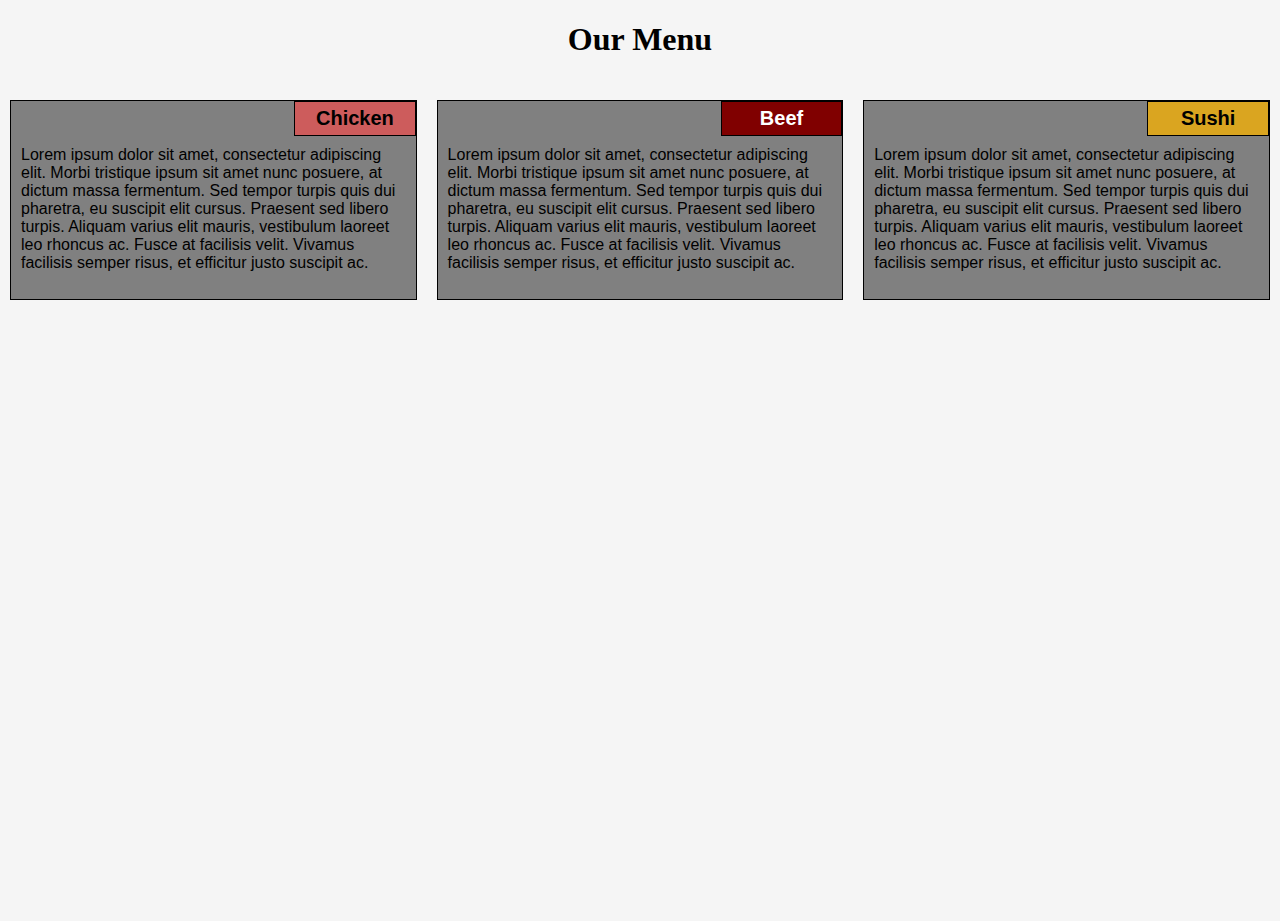
<file: mod2_soln/index.html>
<!DOCTYPE html>
<html>
<head>
	<meta charset="utf-8">

	<meta name="viewport" content="width=device-width, initial-scale=1">

	<link rel="stylesheet" type="text/css" href="css/styles.css">
	<title>Module 2 Solution</title>
</head>
<body>
	<h1>Our Menu</h1>
	<div class="row">
	<div class="container col-lg-4 col-md-6 col-sm-12">
		<section>
		<div id="chicken">
			Chicken
		</div>
		<p>
			Lorem ipsum dolor sit amet, consectetur adipiscing elit. Morbi tristique ipsum sit amet nunc posuere, at dictum massa fermentum. Sed tempor turpis quis dui pharetra, eu suscipit elit cursus. Praesent sed libero turpis. Aliquam varius elit mauris, vestibulum laoreet leo rhoncus ac. Fusce at facilisis velit. Vivamus facilisis semper risus, et efficitur justo suscipit ac. 
		</p>
		</section>
	</div>
	<div class="container col-lg-4 col-md-6 col-sm-12">
		<section>
		<div id="beef">
			Beef
		</div>
		<p>
			Lorem ipsum dolor sit amet, consectetur adipiscing elit. Morbi tristique ipsum sit amet nunc posuere, at dictum massa fermentum. Sed tempor turpis quis dui pharetra, eu suscipit elit cursus. Praesent sed libero turpis. Aliquam varius elit mauris, vestibulum laoreet leo rhoncus ac. Fusce at facilisis velit. Vivamus facilisis semper risus, et efficitur justo suscipit ac. 
		</p>
		</section>
	</div>
	<div class="container col-lg-4 col-md-12 col-sm-12">
		<section>
		<div id="sushi">
			Sushi
		</div>
		<p>
			Lorem ipsum dolor sit amet, consectetur adipiscing elit. Morbi tristique ipsum sit amet nunc posuere, at dictum massa fermentum. Sed tempor turpis quis dui pharetra, eu suscipit elit cursus. Praesent sed libero turpis. Aliquam varius elit mauris, vestibulum laoreet leo rhoncus ac. Fusce at facilisis velit. Vivamus facilisis semper risus, et efficitur justo suscipit ac. 
		</p>
		</section>
	</div>
	</div>
</body>
</html>
</file>
<file: mod2_soln/css/styles.css>
/* Base Styles */

* {
	box-sizing: border-box;
}

h1 {
	font-family: Brushstroke, fantasy;
	color: #000000;
	text-align: center;
}

body {
	/* background-image: url("background.jpg"); */
    background-color: whitesmoke;
    height: 100%;
}
body, html {
    height: 100%;
    margin: 0;
  }
p {
	padding: 10px;
	margin: 0;
}

.container {
	border: none;
	margin-left: auto;
	margin-right: auto;
	margin-top: 10px;
	margin-bottom: 10px;
	padding: 10px;
}

section {
	border:	1px solid black;
	background-color: grey;
    /*background-color: #00ff4000;*/
	width: 100%;
	height: 200px;
	font-family: Helvetica;
	color: black;
	position: relative;
	overflow: auto;
}

#chicken {
	border: 1px solid black;
	text-align: center;
	width: 30%;
	margin-left: 70%;
	font-family: Georgia,sans-serif;
	font-weight: bold;
	font-size: 125%;
	margin-bottom: 0;
	margin-top: 0;
	padding: 5px;
/*	background-color: #8400ff17; */
    background-color: indianred;
}

#beef {
	border: 1px solid black;
	text-align: center;
	width: 30%;
	margin-left: 70%;
	font-family: Georgia,sans-serif;
	font-weight: bold;
    font-size: 125%;
	margin-bottom: 0;
	margin-top: 0;
	padding: 5px;
    color: white;
	/*background-color: #147aff; */
    background-color: maroon;
}

#sushi {
	border: 1px solid black;
	text-align: center;
	width: 30%;
	margin-left: 70%;
	font-family: Georgia,sans-serif;
	font-weight: bold;
	font-size: 125%;
	margin-bottom: 0;
	margin-top: 0;
	background-color: goldenrod;
	color: black;
	padding: 5px;
}

.row {
	width: 100%;
}


/* Desktop view */

@media (min-width: 992px) {
  .col-lg-1, .col-lg-2, .col-lg-3, .col-lg-4, .col-lg-5, .col-lg-6, .col-lg-7, .col-lg-8, .col-lg-9, .col-lg-10, .col-lg-11, .col-lg-12 {
    float: left;
  }

  .col-lg-1 {
    width: 8.33%;
  }
  .col-lg-2 {
    width: 16.66%;
  }
  .col-lg-3 {
    width: 25%;
  }
  .col-lg-4 {
    width: 33.33%;
  }
  .col-lg-5 {
    width: 41.66%;
  }
  .col-lg-6 {
    width: 50%;
  }
  .col-lg-7 {
    width: 58.33%;
  }
  .col-lg-8 {
    width: 66.66%;
  }
  .col-lg-9 {
    width: 74.99%;
  }
  .col-lg-10 {
    width: 83.33%;
  }
  .col-lg-11 {
    width: 91.66%;
  }
  .col-lg-12 {
    width: 100%;
  }

}

/* Tablet view */

@media (min-width: 768px) and (max-width: 991px) {
  .col-md-1, .col-md-2, .col-md-3, .col-md-4, .col-md-5, .col-md-6, .col-md-7, .col-md-8, .col-md-9, .col-md-10, .col-md-11, .col-md-12 {
    float: left;
  }

  .col-md-1 {
    width: 8.33%;
  }
  .col-md-2 {
    width: 16.66%;
  }
  .col-md-3 {
    width: 25%;
  }
  .col-md-4 {
    width: 33.33%;
  }
  .col-md-5 {
    width: 41.66%;
  }
  .col-md-6 {
    width: 50%;
  }
  .col-md-7 {
    width: 58.33%;
  }
  .col-md-8 {
    width: 66.66%;
  }
  .col-md-9 {
    width: 74.99%;
  }
  .col-md-10 {
    width: 83.33%;
  }
  .col-md-11 {
    width: 91.66%;
  }
  .col-md-12 {
    width: 100%;
  }
}

/* Mobile view */

@media (max-width: 768px) {
  .col-sm-1, .col-sm-2, .col-sm-3, .col-sm-4, .col-sm-5, .col-sm-6, .col-sm-7, .col-sm-8, .col-sm-9, .col-sm-10, .col-sm-11, .col-sm-12 {
 	float: left;
  }

  .col-sm-1 {
    width: 8.33%;
  }
  .col-sm-2 {
    width: 16.66%;
  }
  .col-sm-3 {
    width: 25%;
  }
  .col-sm-4 {
    width: 33.33%;
  }
  .col-sm-5 {
    width: 41.66%;
  }
  .col-sm-6 {
    width: 50%;
  }
  .col-sm-7 {
    width: 58.33%;
  }
  .col-sm-8 {
    width: 66.66%;
  }
  .col-sm-9 {
    width: 74.99%;
  }
  .col-sm-10 {
    width: 83.33%;
  }
  .col-sm-11 {
    width: 91.66%;
  }
  .col-sm-12 {
    width: 100%;
  }
}
</file>
